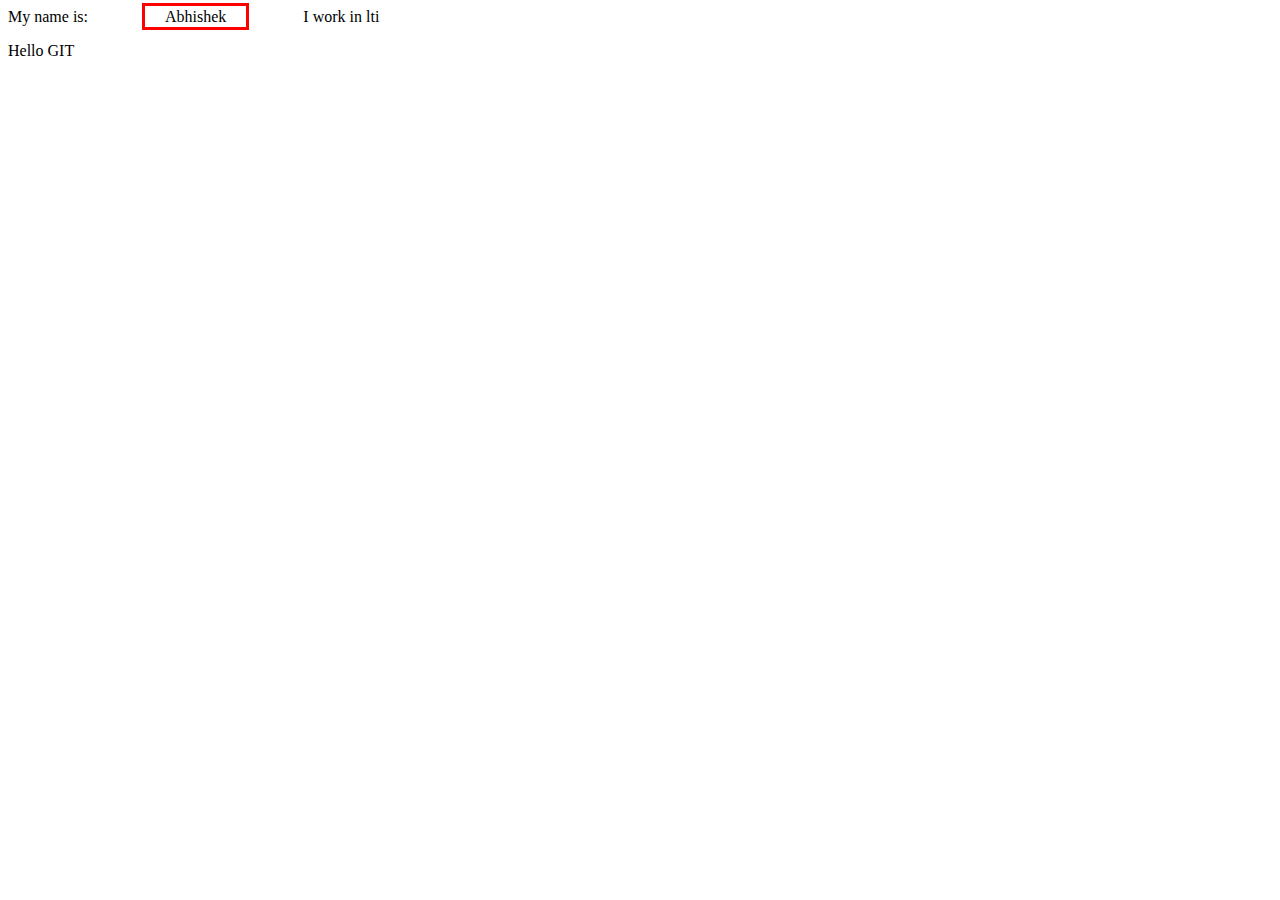
<file: box.html>
<!DOCTYPE html>
<html lang="en">
<head>
    <meta charset="UTF-8">
    <meta name="viewport" content="width=device-width, initial-scale=1.0">
    <title>Box</title>
    <link rel="stylesheet" type="text/css" href="style1.css"/>
</head>
<body>
    <span>My name is:</span>
    <span id="name">Abhishek</span>
    <span>I work in lti</span>
    <p>Hello GIT</p>
</body>
</html>
</file>
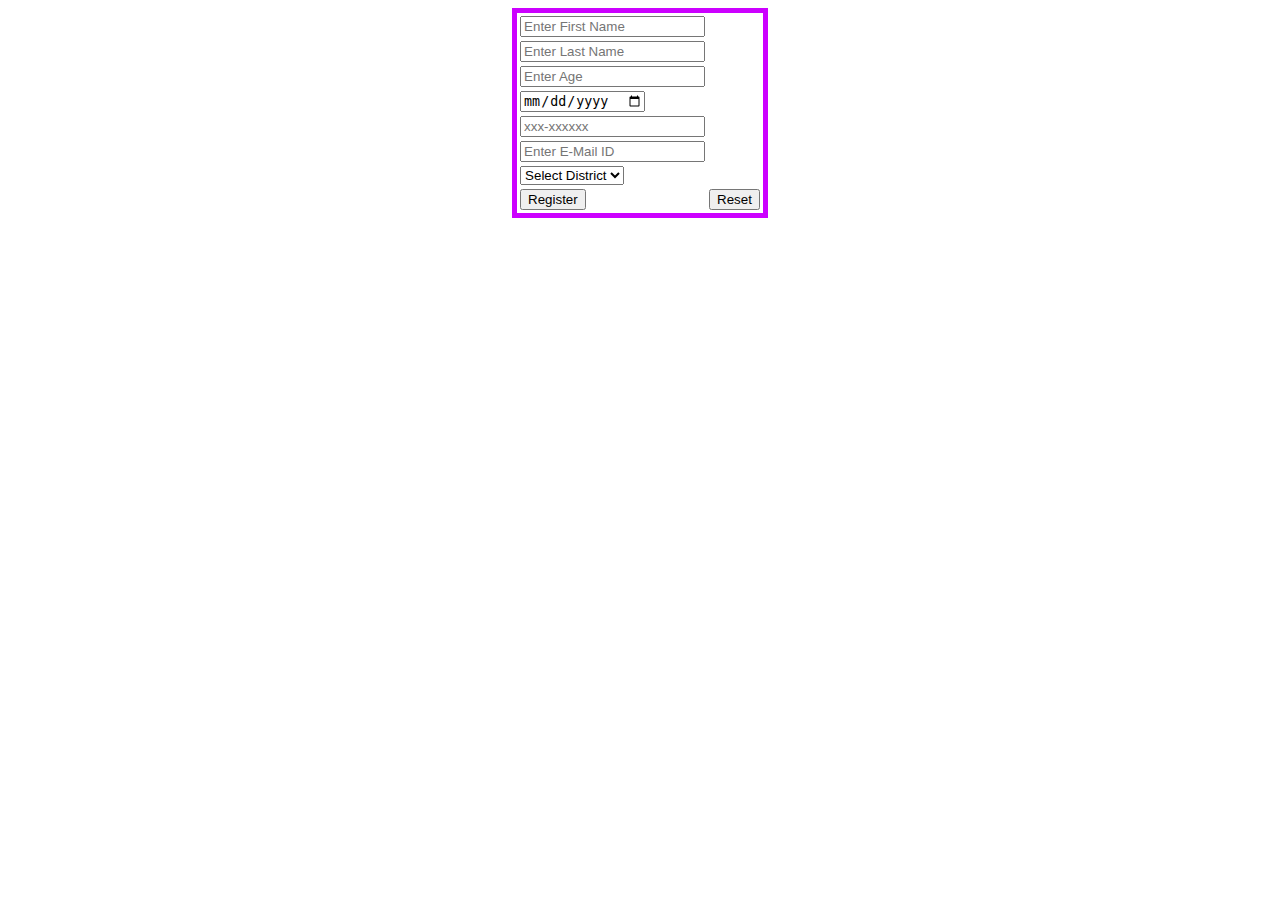
<file: HTMLForms.html>
<!DOCTYPE html>
<html lang="en">

<head>
    <meta charset="UTF-8">
    <meta name="viewport" content="width=device-width, initial-scale=1.0">
    <title>HTML Form</title>
    <link rel="stylesheet" type="text/css" href="style1.css"/>
</head>

<body>
    <form id="registerForm" >
        <!--ID is like primary key. There can't be any other form with the same name. There is NAME also but we dont use beacuse we can have same name of two forms-->
        
        <table align="center">
            <tr>
                <!-- <td>
                    <label for="firstName">First Name</label>
                </td> -->
                <td><input type="text" id="FirstName" placeholder="Enter First Name"/></td>           <!-- AFTER ID value="Abhi" -->
            </tr>
            
            <tr>
                <!-- <td>
                    <label for="lastName">Last Name</label>
                </td> -->
                <td><input type="text" id="LastName" placeholder="Enter Last Name"/></td>
            </tr>

            <tr>
                <!-- <td>
                    <label for="age">Age</label>
                </td> -->
                <td><input type="number" id="age" placeholder="Enter Age"/></td>
            </tr>

            <tr>
                <!-- <td>
                    <label for="dob"> Date Of Birth </label>
                </td> -->
                <td><input type="date" id="dob" /></td>
            </tr>


            <tr>
                <!-- <td>
                    <label for="telephone">Telephone Numeber</label>
                </td> -->
                <td><input type="text" id="telephone" placeholder="xxx-xxxxxx"/></td>
            </tr>

            <tr>
                <!-- <td>
                    <label for="emailId">E-Mail ID</label>
                </td> -->
                <td><input type="email" id="emailId" placeholder="Enter E-Mail ID"/></td>
            </tr>
            <tr>
                <!-- <td> 
                    <label for="district">District</label>District
                </td> -->
                <td>
                    <select id="district">
                        <option value="None" >Select District</option>
                        <option value="Th">Thane</option>
                        <option value="Mum">Mumbai</option>
                        <option value="Ynr">Ynr</option>
                        <option value="Pn">Pune</option>
                        <option value="KRK">Kurukshetra</option>
                    </select>
                </td>
            </tr>
            <tr>
                <td>
                    <input type="submit" value="Register" />
                </td>
                <td>
                    <input type="reset" value="Reset" />
                </td>
            </tr>
        </table>
    </form>
    <form id="bookTicketForm">

    </form>
</body>

</html>
</file>
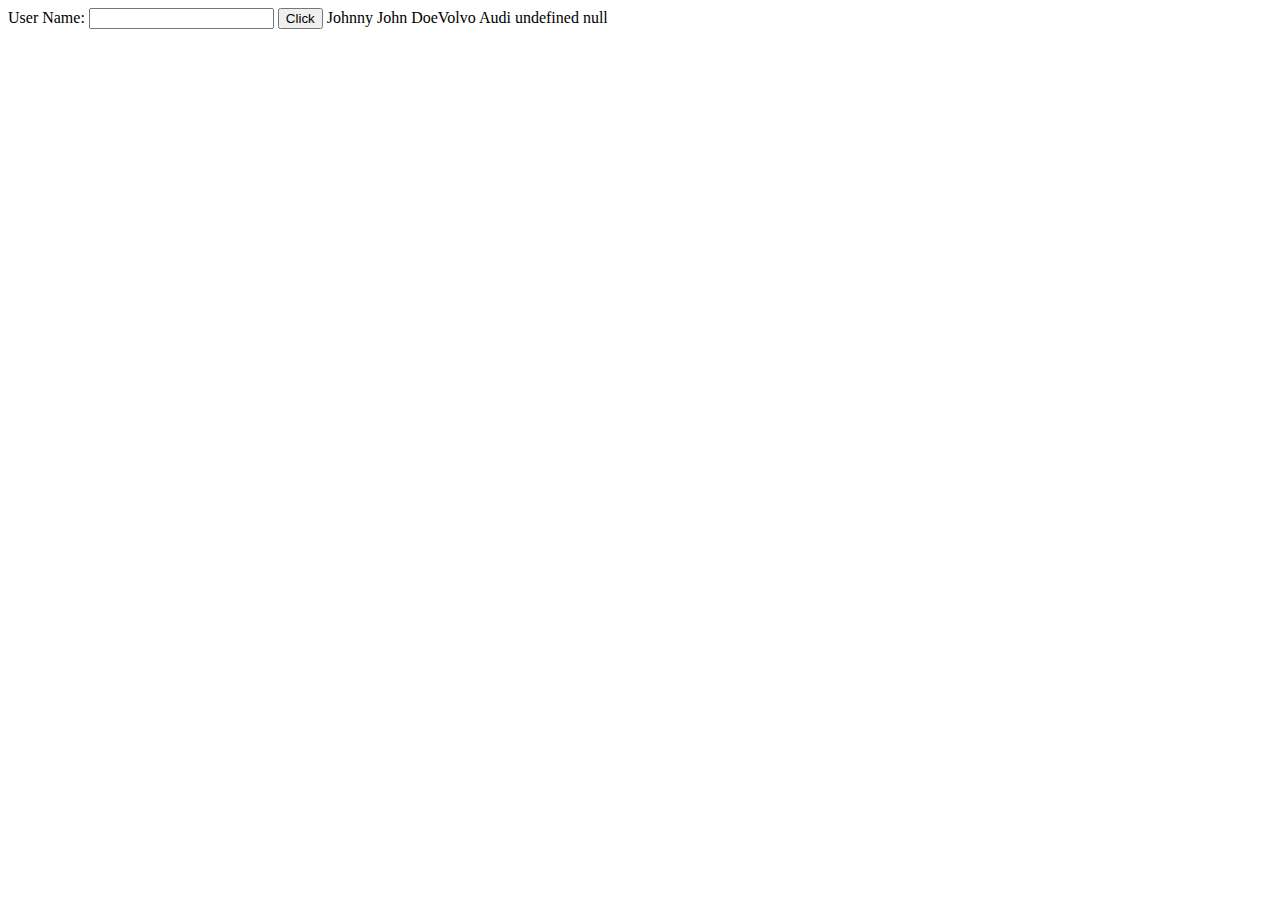
<file: myjavascript.html>
<!DOCTYPE html>
<html lang="en">
<head>
    <meta charset="UTF-8">
    <meta name="viewport" content="width=device-width, initial-scale=1.0">
    <title>LTI - Larsen & Toubro Infotech</title>
    <!-- <script> //WE SHOULD WRITE SCRIPT IN OTHER FILE SO THAT ALL WEB PAGES CAN USE THIS
        // document.write("Hello js");
        function sayHello(){ /*THIS CAN BE CALLED BASED ON THE EVENT*/
            // document.write("Hello js");
            // alert("HELLO");
            var uname = document.getElementById("username").value;
            var welcomeMessage = document.getElementById("welcomeMessage").innerHTML="Welcome "+uname;
            // document.write("Hello "+uname); //not prefered
            // alert("Hello "+uname); //not prefered
        }
    </script> -->
    <script src="main.js"></script>
</head>
<!-- <body onload="sayHello()"> -->
<body>
    <!-- <script>
        document.write("Hello js");
    </script> -->
    User Name: <input type="text" id="username">
    <span id="welcomeMessage" >
        <!-- Welcome username -->
    </span>
    <input type="button" value="Click" onclick="sayHello()">
    <!-- <p>This is body</p> -->
    <script>
        var x=16;
        var user={fistName:"John", lastName:"Doe"};
        var cars = ["Volvo","BMW","Audi"];
        x="Johnny";
        document.write(x);
        document.write(' '+user.fistName+' '+user.lastName);
        document.writeln(cars[0]+" "+cars[2]);
        var val2 = null;
        var val1;
        document.writeln(val1);
        document.writeln(val2);
    </script>
</body>
</html>
</file>
<file: style1.css>
table{
    /* border-color: rgb(0, 3, 0);
    border-style: solid;
    border-width: 5px;
 */
 border: rgb(204, 0, 255) 5px solid ;
}

#name{
    border: 3px solid red;
    /* font-size: 100px; */
    /* padding: 2px 20px 20px 30px; top right bottom left */
    padding: 2px 20px;
    /* margin: auto; */
    margin: 50px;


    /* 1. padding 2. border 3. margin */

}
</file>
